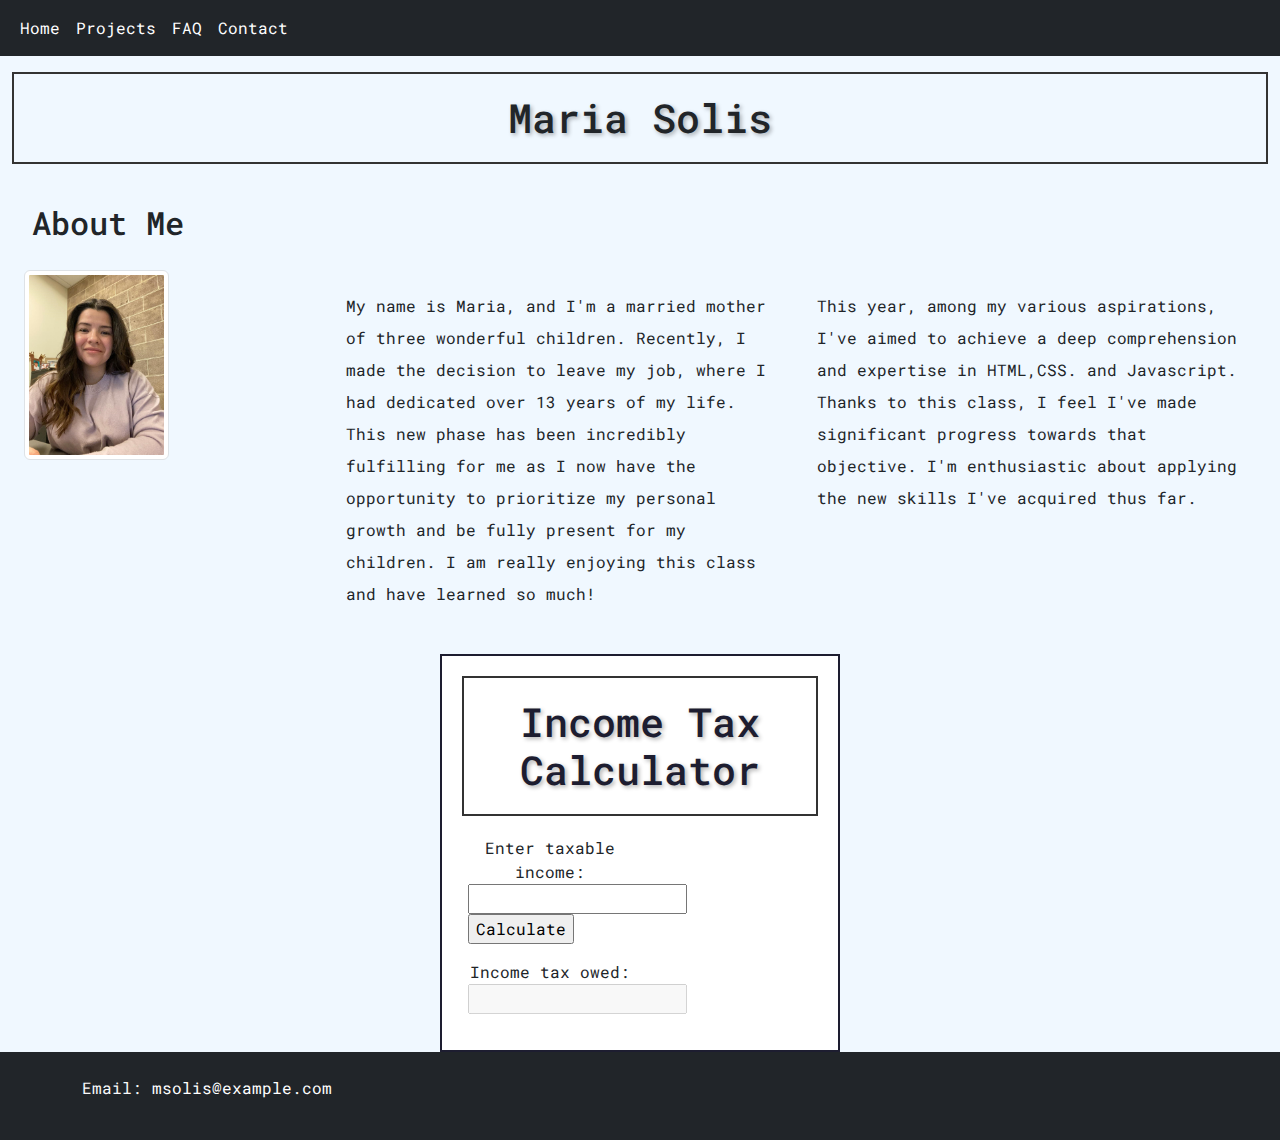
<file: index.html>
<!DOCTYPE html>
<html lang="en">
    <head>
        <title>Maria Solis - Frequently Asked Questions(FAQ)</title>
        <meta charset="utf-8">
        <meta name="viewport" content="width=device-width, initial-scale=1">
        <link rel="preconnect" href="https://fonts.googleapis.com">
        <link rel="preconnect" href="https://fonts.gstatic.com" crossorigin>
        <link href="https://fonts.googleapis.com/css2?family=Ojuju:wght@200..800&family=Roboto+Mono:ital,wght@0,100..700;1,100..700&family=Sedan:ital@0;1&display=swap" rel="stylesheet">
        <link href="https://cdn.jsdelivr.net/npm/bootstrap@5.3.3/dist/css/bootstrap.min.css" rel="stylesheet">
        <link href="styles.css" rel="stylesheet">
        
    </head>

    <body>
        <!-- Navigation Section-->
        <nav class="navbar navbar-expand-sm bg-dark navbar-dark">
            <div class="container-fluid">
            <ul class="navbar-nav">
                <li class="nav-item">
                    <a class="nav-link active" href="index.html">Home</a>
                </li>
                <li class="nav-item">
                    <a class="nav-link active" href="#projects">Projects</a>
                </li>

                <li class="nav-item">
                    <a class="nav-link active" href="faq.html">FAQ</a>
                </li>

                <li class="nav-item">
                    <a class="nav-link active" href="#contact">Contact</a>
                </li>
            </ul>
            </div>
        </nav>


            <!--About me section-->
        <div class="container-fluid mt-3">
            <h1>Maria Solis</h1>
            <h2>About Me</h2>
            
            
            <div class="container-fluid">
              <div class="row">

                <div class="col-3" id="pic">
                    <img src="Me.jpeg"  class="img-thumbnail" alt="maria-pic">
                </div>

                <div class="col">
                    <p>My name is Maria, and I'm a married mother of three wonderful children. Recently, I made the decision to leave my job, where I had dedicated over 13 years of my life. This new phase has been incredibly fulfilling for me as I now have the opportunity to prioritize my personal growth and be fully present for my children. I am really enjoying this class and have learned so much!</p>
                </div>

                <div class="col">
                    <p>This year, among my various aspirations, I've aimed to achieve a deep comprehension and expertise in HTML,CSS. and Javascript. Thanks to this class, I feel I've made significant progress towards that objective. I'm enthusiastic about applying the new skills I've acquired thus far.</p>
                </div>
              </div>
            </div>  
        </div>

        <!-- Income Tax Calculator-->
         <div class="container mt-2 calculator-section">
            <h1>Income Tax Calculator</h1>
            <div>
                <label>Enter taxable income:</label>
                <input type="text" id="income" />
                <input type="button" value="Calculate" name="calculate" id="calculate" />
            </div>
            <div>
                <label>Income tax owed:</label>
                <input type="text" id="tax" disabled> 
            </div>
         </div>
    
             <!--Footer section-->    
          <footer class="bg-dark text-light py-4">
            <div class="container text-right">
              <p>Email: <a href="mailto:msolis@example.com">msolis@example.com</a></p>
            </div>
          </footer>
        
          
          <script src="https://cdn.jsdelivr.net/npm/bootstrap@5.3.3/dist/js/bootstrap.bundle.min.js"></script>
          <script src="calculate_tax.js"></script>
    </body>
</file>
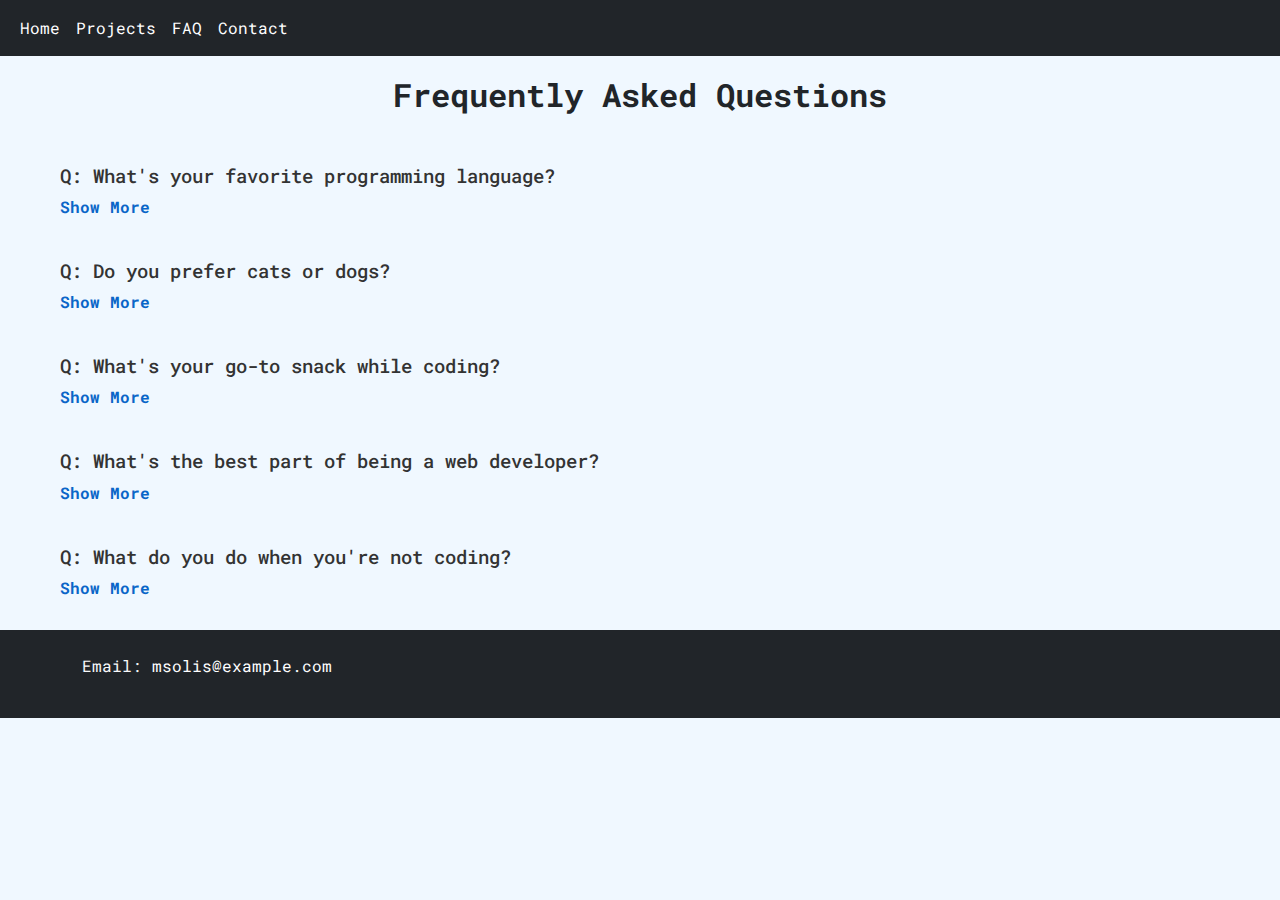
<file: faq.html>
<!DOCTYPE html>
<html lang="en">
<head>
    <title>Maria Solis</title>
    <meta charset="utf-8">
    <meta name="viewport" content="width=device-width, initial-scale=1">
    <link rel="preconnect" href="https://fonts.googleapis.com">
    <link rel="preconnect" href="https://fonts.gstatic.com" crossorigin>
    <link href="https://fonts.googleapis.com/css2?family=Ojuju:wght@200..800&family=Roboto+Mono:ital,wght@0,100..700;1,100..700&family=Sedan:ital@0;1&display=swap" rel="stylesheet">
    <link href="https://cdn.jsdelivr.net/npm/bootstrap@5.3.3/dist/css/bootstrap.min.css" rel="stylesheet">
    <link href="styles.css" rel="stylesheet">
  
</head>

<body>
    <!-- Navigation Section-->
    <nav class="navbar navbar-expand-sm bg-dark navbar-dark">
        <div class="container-fluid">
            <!-- Add toggle button for small screens -->
            <button class="navbar-toggler" type="button" data-bs-toggle="collapse" data-bs-target="#navbarNav" aria-controls="navbarNav" aria-expanded="false" aria-label="Toggle navigation">
                <span class="navbar-toggler-icon"></span>
            </button>

            <div class="collapse navbar-collapse" id="navbarNav">
                <ul class="navbar-nav">
                    <li class="nav-item">
                        <a class="nav-link active" href="index.html">Home</a>
                    </li>
                    <li class="nav-item">
                        <a class="nav-link active" href="#projects">Projects</a>
                    </li>
                    <li class="nav-item">
                    <a class="nav-link active" href="faq.html">FAQ</a>
                    </li>
                    <li class="nav-item">
                        <a class="nav-link active" href="#contact">Contact</a>
                    </li>
                </ul>
            </div>
        </div>
    </nav>

    <main id="jdom">
        <h2 class="faq-heading">Frequently Asked Questions</h2>
        <div class="faq-item">
            <h3>Q: What's your favorite programming language?</h3>
            <div class="answer hide">
                <p>A: It's a tough choice, but I'd say JavaScript. It's like the Swiss Army knife of programming languages - versatile, dynamic, and always ready for action. Plus, it never lets me down!</p>
            </div>
            <a href="#">Show More</a>
        </div>
        
        <div class="faq-item">
            <h3>Q: Do you prefer cats or dogs?</h3>
            <div class="answer hide">
                <p>A: Tough call! But I have to admit, I'm a dog person. They're loyal, friendly, and they always seem to know when you're in need of a good cuddle.
            </div>
            <a href="#">Show More</a>
        </div>
        
        <div class="faq-item">
            <h3>Q: What's your go-to snack while coding?</h3>
            <div class="answer hide">
                <p>A: Coffee. And lots of it. I'm a huge fan of anything caffeinated - it powers my creativity and keeps me going through those late-night coding sessions. I like to pair it with a chocolate bar for that extra productivity boost!</p>
            </div>
            <a href="#">Show More</a>
        </div>
        
        <div class="faq-item">
            <h3>Q: What's the best part of being a web developer?</h3>
            <div class="answer hide">
                <p>A: The "aha!" moments when everything finally works as expected. There's nothing better than solving a tricky bug or building something from scratch and seeing it come to life in the browser. It's like magic!</p>
            </div>
            <a href="#">Show More</a>
        </div>
        
        <div class="faq-item">
            <h3>Q: What do you do when you're not coding?</h3>
            <div class="answer hide">
                <p>A: When I'm not coding you can find me spending time with my kids and husband OR out on a hike with my sister!</p>
            </div>
            <a href="#">Show More</a>
        </div>
    </main>

    <!-- Footer section-->
    <footer class="bg-dark text-light py-4">
        <div class="container text-right">
            <p>Email: <a href="mailto:msolis@example.com">msolis@example.com</a></p>
        </div>
    </footer>

    <script src="https://code.jquery.com/jquery-3.4.1.min.js"></script>
    <script src="https://cdn.jsdelivr.net/npm/bootstrap@5.3.3/dist/js/bootstrap.bundle.min.js"></script>
    <script src="subset_expansion.js"></script>  
</body>
</html>
</file>
<file: styles.css>
body {
    background-color: aliceblue;
    font-family: "Roboto Mono", sans-serif;
}

h1 {
    text-align: center;
    text-shadow: 2px 2px 4px rgba(0, 0, 0, 0.3);
    padding: 20px;
    margin-bottom: 20px;
    border: 2px solid #333;
}

h2 {
    padding: 20px;
}

li a:hover {
    transform: scale(1.1);
    box-shadow: 0 4px 10px #5a75a7;

}

.col {
    padding: 20px;
    line-height: 2em;
}

.img-thumbnail {
    width: 50%;
    height: auto;
}

footer {
  margin-top: auto;

}

footer a {
    text-decoration: none;
    color: white;
}

footer a:hover {
    transform: scale(1.1);
    box-shadow: 0 4px 10px #5a75a7;
}




/* Caption text */
.text {
  color: #f2f2f2;
  font-size: 15px;
  padding: 8px 12px;
  position: absolute;
  bottom: 8px;
  width: 100%;
  text-align: center;
}




/* On smaller screens, decrease text size */
@media only screen and (max-width: 300px) {
  .prev, .next,.text {font-size: 11px}
}



/* CSS for Income Tax Calculator */

.calculator-section {
    max-width: 400px; 
    margin: 0 auto;
    padding: 20px; 
    border: 2px solid rgb(29, 29, 48); 
    background-color: white; 
}

.calculator-section h1 {
    color: rgb(29, 29, 48);
    text-align: center;
}

.calculator-section div {
    margin-bottom: 1em;
}

.calculator-section label {
    display: inline-block;
    width: 11em;
    text-align: center;
}

.calculator-section input {
    margin-left: 0.4em;
    margin-right: 0.5em;
}

.calculator-section span {
    color: red;
}

/* FAQ Page */
.faq-heading {
    text-align: center;
    font-weight: bold;
}


.faq-item {
    text-align: left;
    margin: 20px 30px 20px 30px;
    padding: 10px 30px;
}

.faq-item h3 {
    font-size: 1.2em;
    color: #333;
    cursor: pointer;
}

.faq-item a {
    text-decoration: none;
    color: #0a66c8;
    font-weight: bold;
}

.faq-item a:hover {
    text-decoration: underline;
    transform: scale(1.1);
    box-shadow: 0 4px 10px rgba(0, 0, 0, 0.2);
}

.answer {
    padding: 10px;
    margin-top: 10px;
    border-radius: 4px;
}

.answer.hide {
    display: none;
}
</file>
